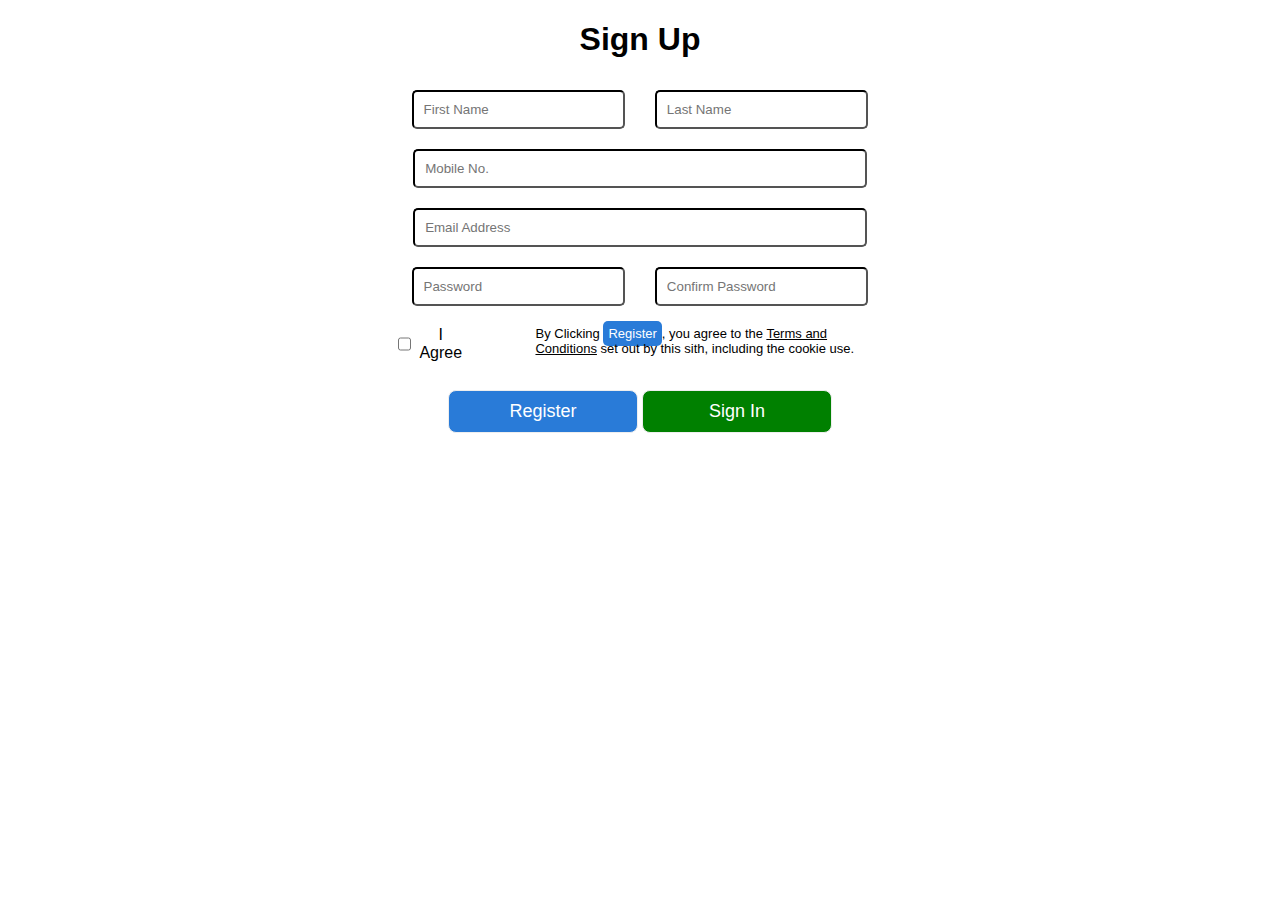
<file: Assignment1/index.html>
<!DOCTYPE html>
<html lang="en">
<head>
    <meta charset="UTF-8">
    <meta http-equiv="X-UA-Compatible" content="IE=edge">
    <meta name="viewport" content="width=device-width, initial-scale=1.0">
    <title>Antra Sign UP</title>
    <link rel="stylesheet" href="./style.css">
</head>
<body>
    <h1>Sign Up</h1>
    <form class="form">
        <input type="text" class="small-box" id="first_name" placeholder="First Name">
        <input type="text" class="small-box" id="last_name" placeholder="Last Name">
        <br>

        <input type="text" class="long-box" id="number" placeholder="Mobile No.">
        <br>

        <input type="text" class="long-box" id="email" placeholder="Email Address">
        <br>

        <input type="text" class="small-box" id="password" placeholder="Password">
        <input type="text" class="small-box" id="confirm_password" placeholder="Confirm Password">
        <br>

        <div class="check-agree">
            <input type="checkbox" class="agree-box" id="agree">
            <label class="agree-box" id="agree-label">I Agree</label>
            
            <div class="label-right">By Clicking <span class="register">Register</span>, you agree to the <a href="http://www.google.com" >Terms and Conditions</a> set out by this sith, including the cookie use. </div>
        </div>

        <br>
        <br>
        <div class="submit">
            <button class="register-button">Register</button>
            <button class="signIn-button">Sign In</button>
        </div>
    </form>

</body>

</html>
</file>
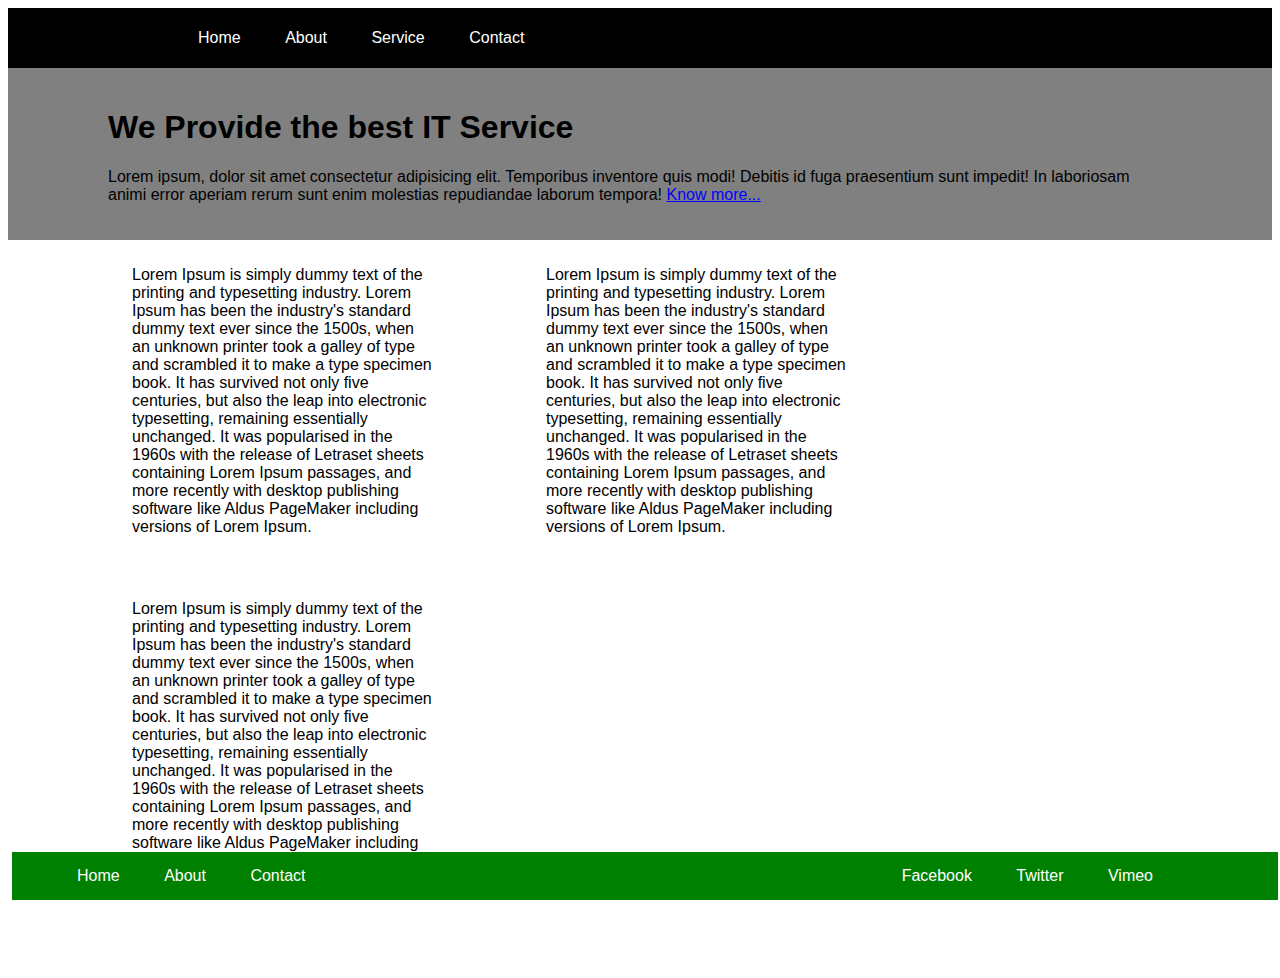
<file: Assignment2/index.html>
<!DOCTYPE html>
<html lang="en">
<head>
    <meta charset="UTF-8">
    <meta http-equiv="X-UA-Compatible" content="IE=edge">
    <meta name="viewport" content="width=device-width, initial-scale=1.0">
    <title>Antra Assignment2</title>
    <link rel="stylesheet" href="./style.css">
</head>
<body>
    <nav class="menu" id="header-menu">
        <ul class="nav" id="nav-router">
            <li><a href="#">Home</a></li>
            <li><a href="#">About</a></li>
            <li><a href="#">Service</a></li>
            <li><a href="#">Contact</a></li>
        </ul>
    </nav>

    <section>
        <div class="banner" id="upper-banner">
            <h1>We Provide the best IT Service</h1>
            <p>
                Lorem ipsum, dolor sit amet consectetur adipisicing elit. Temporibus inventore quis modi! Debitis id fuga praesentium sunt impedit! In laboriosam animi error aperiam rerum sunt enim molestias repudiandae laborum tempora!
                <a href="#">Know more...</a>
            </p>
        </div>

        <div class="mainContent" id="main-content">
            <ul>
                <li>Lorem Ipsum is simply dummy text of the printing and typesetting industry. Lorem Ipsum has been the industry's standard dummy text ever since the 1500s, when an unknown printer took a galley of type and scrambled it to make a type specimen book. It has survived not only five centuries, but also the leap into electronic typesetting, remaining essentially unchanged. It was popularised in the 1960s with the release of Letraset sheets containing Lorem Ipsum passages, and more recently with desktop publishing software like Aldus PageMaker including versions of Lorem Ipsum.</li>
                <li>Lorem Ipsum is simply dummy text of the printing and typesetting industry. Lorem Ipsum has been the industry's standard dummy text ever since the 1500s, when an unknown printer took a galley of type and scrambled it to make a type specimen book. It has survived not only five centuries, but also the leap into electronic typesetting, remaining essentially unchanged. It was popularised in the 1960s with the release of Letraset sheets containing Lorem Ipsum passages, and more recently with desktop publishing software like Aldus PageMaker including versions of Lorem Ipsum.</li>
                <li>Lorem Ipsum is simply dummy text of the printing and typesetting industry. Lorem Ipsum has been the industry's standard dummy text ever since the 1500s, when an unknown printer took a galley of type and scrambled it to make a type specimen book. It has survived not only five centuries, but also the leap into electronic typesetting, remaining essentially unchanged. It was popularised in the 1960s with the release of Letraset sheets containing Lorem Ipsum passages, and more recently with desktop publishing software like Aldus PageMaker including versions of Lorem Ipsum.</li>
            </ul>
        </div>
        

    </section>

    <nav class="footer-meun" id="footers">
        <ul class="footer-router">
            <div class="left-footer">
                <li><a href="#">Home</a></li>
                <li><a href="#">About</a></li>
                <li><a href="#">Contact</a></li>  
            </div>

            <div class="right-footer">
                <li><a href="#">Facebook</a></li>
                <li><a href="#">Twitter</a></li>
                <li><a href="#">Vimeo</a></li> 
            </div>
            
        </ul>
    </nav>


    
</body>
</html>
</file>
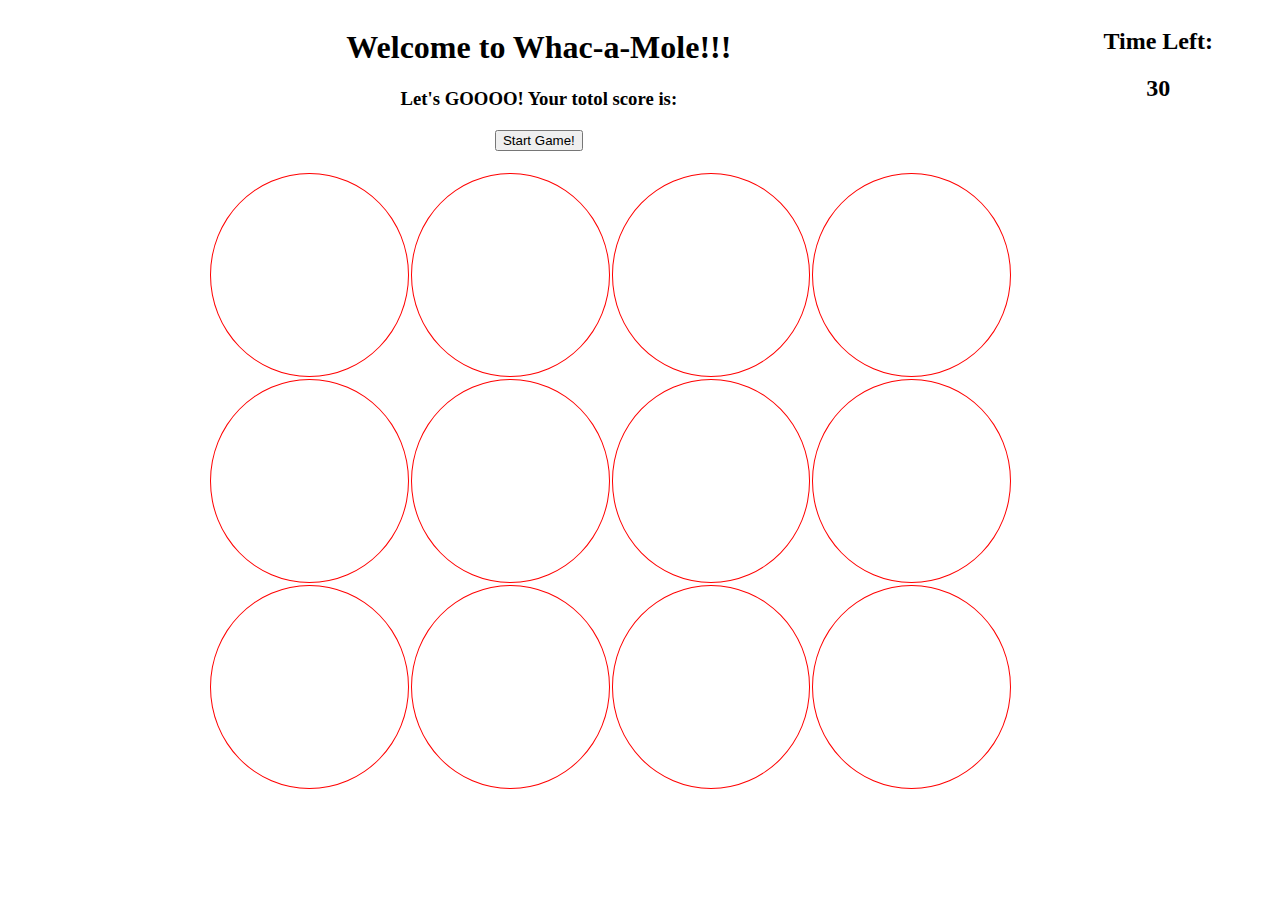
<file: Evaluation(advance)/Whac-a-Mole.html>
<!DOCTYPE html>
<html lang="en">
<head>
    <meta charset="UTF-8">
    <meta http-equiv="X-UA-Compatible" content="IE=edge">
    <meta name="viewport" content="width=device-width, initial-scale=1.0">
    <title>Whac-a-Mole</title>
    <link rel="stylesheet" href="Whac-a-Mole.css">
    <script src="Whac-a-Mole.js" defer></script>
</head>
<body>
    <div id="game_container">
        <!-- header on the top -->
        <div id="header">
            <!-- title and button on the left -->
            <div id="title">
                <h1>Welcome to Whac-a-Mole!!!</h1>
                <h3>Let's GOOOO! Your totol score is: <h2 id="score"></h2></h3>
                <button id="restart">Start Game!</button>
            </div>

            <!-- timer on the right top -->
            <div id="timer">
                <h2>Time Left:</h2>
                <h2 id="time_left">30</h2>
            </div>
        </div>
        




        <!-- game board on the bottom -->
        <div id="game_board">
            <table id="board">
                <tr>
                    <td id="1" ><img id="mole_0" src="images/mole.jpeg" style="display: none; width:200px; height:200px"><img id="snake_0" src="images/mine.jpeg" style="display: none; width:180px; height:180px"></td>
                    <td id="2"><img id="mole_1" src="images/mole.jpeg" style="display: none; width:200px; height:200px"><img id="snake_1" src="images/mine.jpeg" style="display: none; width:180px; height:180px"></td>
                    <td id="3"><img id="mole_2" src="images/mole.jpeg" style="display: none; width:200px; height:200px"><img id="snake_2" src="images/mine.jpeg" style="display: none; width:180px; height:180px"></td>
                    <td id="4"><img id="mole_3" src="images/mole.jpeg" style="display: none; width:200px; height:200px"><img id="snake_3" src="images/mine.jpeg" style="display: none; width:180px; height:180px"></td>
                </tr>

                <tr>
                    <td id="5"><img id="mole_4" src="images/mole.jpeg" style="display: none; width:200px; height:200px"><img id="snake_4" src="images/mine.jpeg" style="display: none; width:180px; height:180px"></td>
                    <td id="6"><img id="mole_5" src="images/mole.jpeg" style="display: none; width:200px; height:200px"><img id="snake_5" src="images/mine.jpeg" style="display: none; width:180px; height:180px"></td>
                    <td id="7"><img id="mole_6" src="images/mole.jpeg" style="display: none; width:200px; height:200px"><img id="snake_6" src="images/mine.jpeg" style="display: none; width:180px; height:180px"></td>
                    <td id="8"><img id="mole_7" src="images/mole.jpeg" style="display: none; width:200px; height:200px"><img id="snake_7" src="images/mine.jpeg" style="display: none; width:180px; height:180px"></td>
                </tr>

                <tr>
                    <td id="9"><img id="mole_8" src="images/mole.jpeg" style="display: none; width:200px; height:200px"><img id="snake_8" src="images/mine.jpeg" style="display: none; width:180px; height:180px"></td>
                    <td id="10"><img id="mole_9" src="images/mole.jpeg" style="display: none; width:200px; height:200px"><img id="snake_9" src="images/mine.jpeg" style="display: none; width:180px; height:180px"></td>
                    <td id="11"><img id="mole_10" src="images/mole.jpeg" style="display: none; width:200px; height:200px"><img id="snake_10" src="images/mine.jpeg" style="display: none; width:180px; height:180px"></td>
                    <td id="12"><img id="mole_11" src="images/mole.jpeg" style="display: none; width:200px; height:200px"><img id="snake_11" src="images/mine.jpeg" style="display: none; width:180px; height:180px"></td>
                </tr>

            </table>
        </div>
    </div>
    
</body>
</html>
</file>
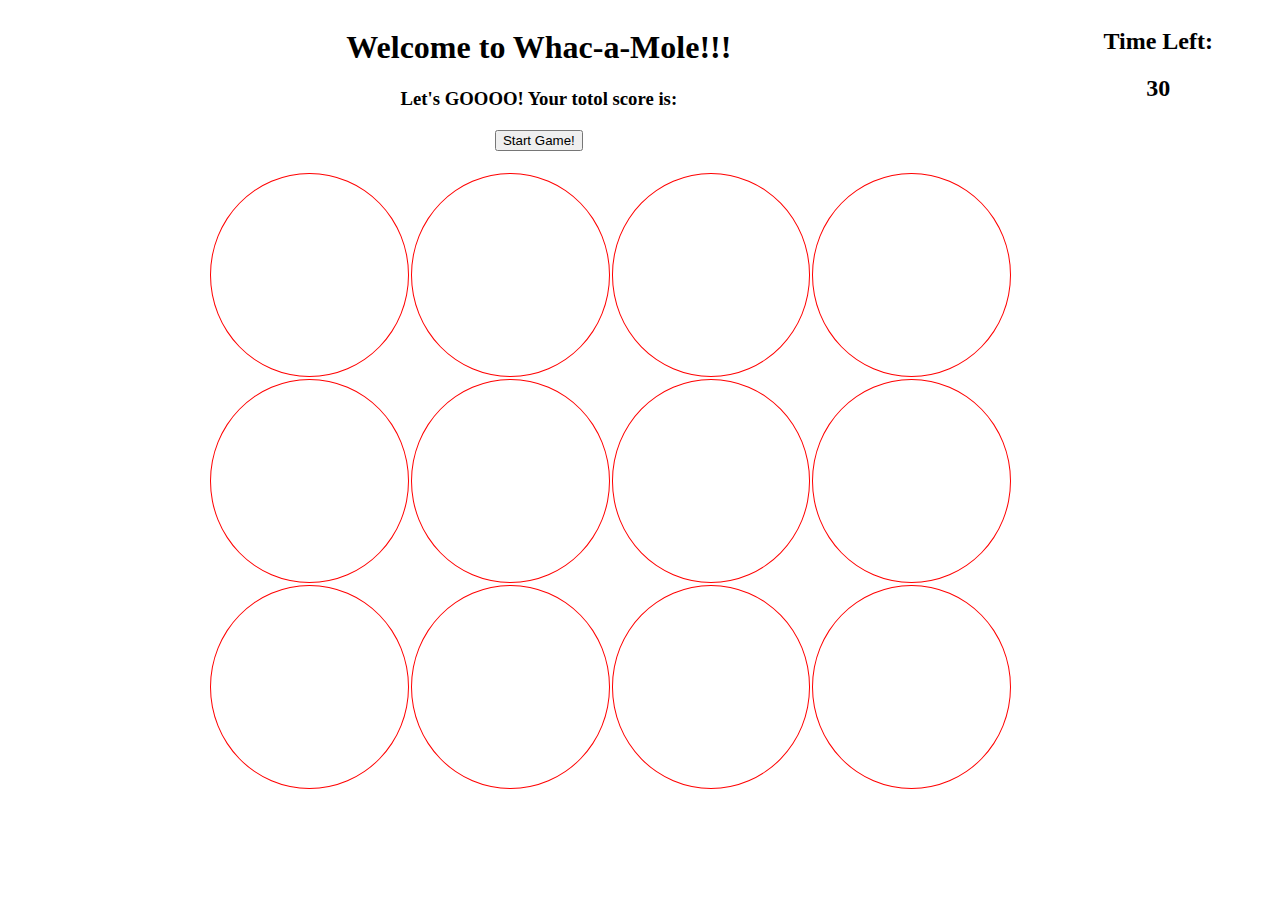
<file: Evaluation/Whac-a-Mole.html>
<!DOCTYPE html>
<html lang="en">
<head>
    <meta charset="UTF-8">
    <meta http-equiv="X-UA-Compatible" content="IE=edge">
    <meta name="viewport" content="width=device-width, initial-scale=1.0">
    <title>Whac-a-Mole</title>
    <link rel="stylesheet" href="Whac-a-Mole.css">
    <script src="Whac-a-Mole.js" defer></script>
</head>
<body>
    <div id="game_container">
        <!-- header on the top -->
        <div id="header">
            <!-- title and button on the left -->
            <div id="title">
                <h1>Welcome to Whac-a-Mole!!!</h1>
                <h3>Let's GOOOO! Your totol score is: <h2 id="score"></h2></h3>
                <button id="restart">Start Game!</button>
            </div>

            <!-- timer on the right top -->
            <div id="timer">
                <h2>Time Left:</h2>
                <h2 id="time_left">30</h2>
            </div>
        </div>
        




        <!-- game board on the bottom -->
        <div id="game_board">
            <table id="board">
                <tr>
                    <td id="1" ><img id="mole_0" src="images/mole.jpeg" style="display: none; width:200px; height:200px"><img id="snake_0" src="images/mine.jpeg" style="display: none; width:200px; height:200px"></td>
                    <td id="2"><img id="mole_1" src="images/mole.jpeg" style="display: none; width:200px; height:200px"><img id="snake_1" src="images/mine.jpeg" style="display: none; width:200px; height:200px"></td>
                    <td id="3"><img id="mole_2" src="images/mole.jpeg" style="display: none; width:200px; height:200px"><img id="snake_2" src="images/mine.jpeg" style="display: none; width:200px; height:200px"></td>
                    <td id="4"><img id="mole_3" src="images/mole.jpeg" style="display: none; width:200px; height:200px"><img id="snake_3" src="images/mine.jpeg" style="display: none; width:200px; height:200px"></td>
                </tr>

                <tr>
                    <td id="5"><img id="mole_4" src="images/mole.jpeg" style="display: none; width:200px; height:200px"><img id="snake_4" src="images/mine.jpeg" style="display: none; width:200px; height:200px"></td>
                    <td id="6"><img id="mole_5" src="images/mole.jpeg" style="display: none; width:200px; height:200px"><img id="snake_5" src="images/mine.jpeg" style="display: none; width:200px; height:200px"></td>
                    <td id="7"><img id="mole_6" src="images/mole.jpeg" style="display: none; width:200px; height:200px"><img id="snake_6" src="images/mine.jpeg" style="display: none; width:200px; height:200px"></td>
                    <td id="8"><img id="mole_7" src="images/mole.jpeg" style="display: none; width:200px; height:200px"><img id="snake_7" src="images/mine.jpeg" style="display: none; width:200px; height:200px"></td>
                </tr>

                <tr>
                    <td id="9"><img id="mole_8" src="images/mole.jpeg" style="display: none; width:200px; height:200px"><img id="snake_8" src="images/mine.jpeg" style="display: none; width:200px; height:200px"></td>
                    <td id="10"><img id="mole_9" src="images/mole.jpeg" style="display: none; width:200px; height:200px"><img id="snake_9" src="images/mine.jpeg" style="display: none; width:200px; height:200px"></td>
                    <td id="11"><img id="mole_10" src="images/mole.jpeg" style="display: none; width:200px; height:200px"><img id="snake_10" src="images/mine.jpeg" style="display: none; width:200px; height:200px"></td>
                    <td id="12"><img id="mole_11" src="images/mole.jpeg" style="display: none; width:200px; height:200px"><img id="snake_11" src="images/mine.jpeg" style="display: none; width:200px; height:200px"></td>
                </tr>

            </table>
        </div>
    </div>
    
</body>
</html>
</file>
<file: Assignment1/style.css>
body {
    font-family:Arial, Helvetica, sans-serif;
    text-align: center;
}

input {
    padding: 10px 10px;
    margin: 10px 1%;
    border-radius: 5px;
    border-color: black;
}

h1{
    text-align: center;
}

form{
    text-align: center;
    width: auto;
}



a:link {color:#000000;}      /* 未访问链接*/
a:visited {color:#00FF00;}  /* 已访问链接 */
a:hover {color:#FF00FF;}  /* 鼠标移动到链接上 */
a:active {color:#0000FF;}   

button {
    border: 1px solid #eee;
    border-radius: 8px;
    padding: 10px 50px;
    font-size: large;
    color: white;
    width: 15%;

}

.small-box {
    width: 15%;
}

.long-box {
    width: 34%;
}

.check-agree {
    display: inline-flex;
    padding: 10px;
}
.agree-box {

    
    
}


.register-button {
    background-color: rgb(41, 123, 216);
}

.signIn-button {
    background-color: green;
}

.register {
    color: white;
    background-color: rgb(41, 123, 216);
    padding: 5px;
    border-radius: 5px;

}

.submit {
    align-items: center;
    text-align: center;
}

.label-right {
    /* float: right; */
    font-size: small;
    width: 360px;
    text-align: left;
    margin-left: 70px;

    
}
/* 
@media (max-width: 900px) {
    .small-box {
        width: 95%;
    }
  
    .form-inline {
      flex-direction: column;
      align-items: stretch;
    }
  } */
</file>
<file: Assignment2/style.css>
body {
    font-family: Arial, Helvetica, sans-serif;
    text-align: left;
}

nav {

    padding: 5px 20px;
}

.menu{
    background-color: #000;
    
}

.menu a {
    text-decoration: none;
    color: white;
}

.menu ul {
    padding-left:150px ;
}

.menu li {
    display: inline;
    
    margin: 20px 20px;
}

#upper-banner {
    padding: 20px 100px;
    background-color: gray;
}


#upper-banner a:link{color: blue;}
#upper-banner a:hover{color: aqua;}

#main-content {
    margin: 10px 80px 20px 20px;
    display: inline-flex;
    width: 100%;
}

#main-content li{
    list-style-type: none;
    float: left;
    width: 300px;
    padding:0 50px 4rem 4rem;
    
}

.footer-meun {
    position: fixed;
    left: 12px;
    bottom: 0;
    width: 95%;
    background-color: green;
    padding: 15px 25px;
    
}

.footer-router {
   display: inline;
}

.footer-meun li{
    display: inline;
    margin-left: 40px;
}

.footer-meun a{
    text-decoration: none;
    color: white;
}

.footer-meun a:hover{color: aqua;}

.left-footer {
    float: left;
}

.right-footer {
    float: right;
    margin-right: 100px;
}
</file>
<file: Evaluation(advance)/Whac-a-Mole.css>
#game_container {
    text-align: center;
    display: flex;
    flex-direction: column;
    font-family:"Times New Roman", Times, serif;
}

#title {
    
    float: left;
    text-align: center;
    width:80%;
    margin-left: 2%;
}

#timer {
    float: right;
    text-align: center;
    width:18%;
}

#game_board {
    position: relative;
    top: 20px;
    left: 200px;
    
    text-align: center;
    width: 805px;
    height: 605px;
    /* float: right; */
    /* text-align: center; */

}

#board td{
    text-align: center;
    width:200px;
    height:200px;
    border:1px solid red;
    border-radius:50%;
}
</file>
<file: Evaluation/Whac-a-Mole.css>
#game_container {
    text-align: center;
    display: flex;
    flex-direction: column;
    font-family:"Times New Roman", Times, serif;
}

#title {
    
    float: left;
    text-align: center;
    width:80%;
    margin-left: 2%;
}

#timer {
    float: right;
    text-align: center;
    width:18%;
}

#game_board {
    position: relative;
    top: 20px;
    left: 200px;
    
    text-align: center;
    width: 805px;
    height: 605px;
    /* float: right; */
    /* text-align: center; */

}

#board td{
    text-align: center;
    width:200px;
    height:200px;
    border:1px solid red;
    border-radius:50%;
}
</file>
